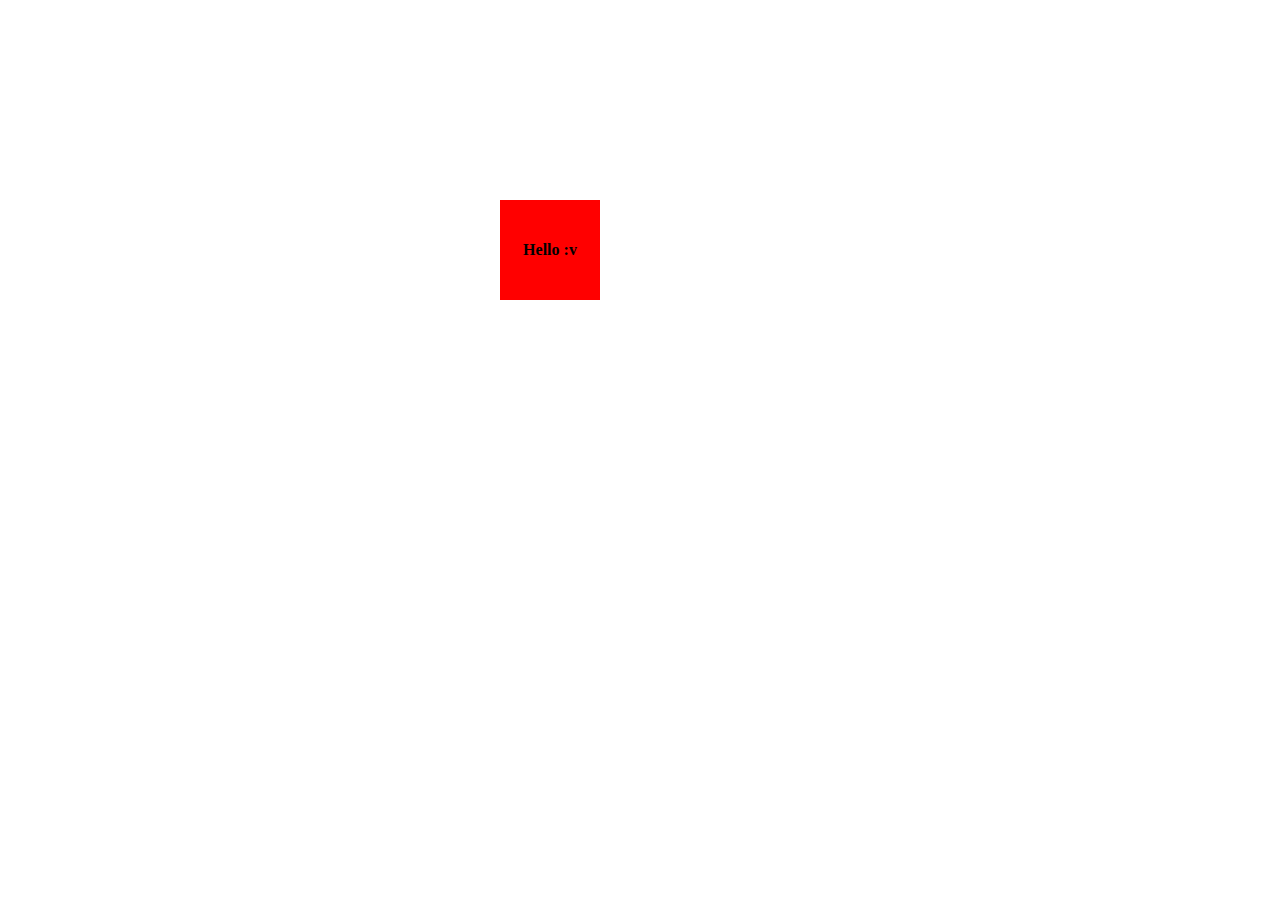
<file: Buoi10/index.html>
<!DOCTYPE html>
<html>
<head>
	<title>ngon</title>
	<meta charset="utf-8">
	<link rel="stylesheet" type="text/css" href="style.css">
	<meta name="viewport" content="width=device-width, initial-scale=1">
	<link rel="stylesheet" href="https://use.fontawesome.com/releases/v5.6.3/css/all.css" integrity="sha384-UHRtZLI+pbxtHCWp1t77Bi1L4ZtiqrqD80Kn4Z8NTSRyMA2Fd33n5dQ8lWUE00s/" crossorigin="anonymous">
</head>
<body>
	<div class="div-main">
		Hello :v
		<div class="left">Đen</div>
		<div class="right">Đen</div>
		<div class="top">Đen</div>
		<div class="botoom">Đen</div>


	</div>

</body>
</html>
</file>
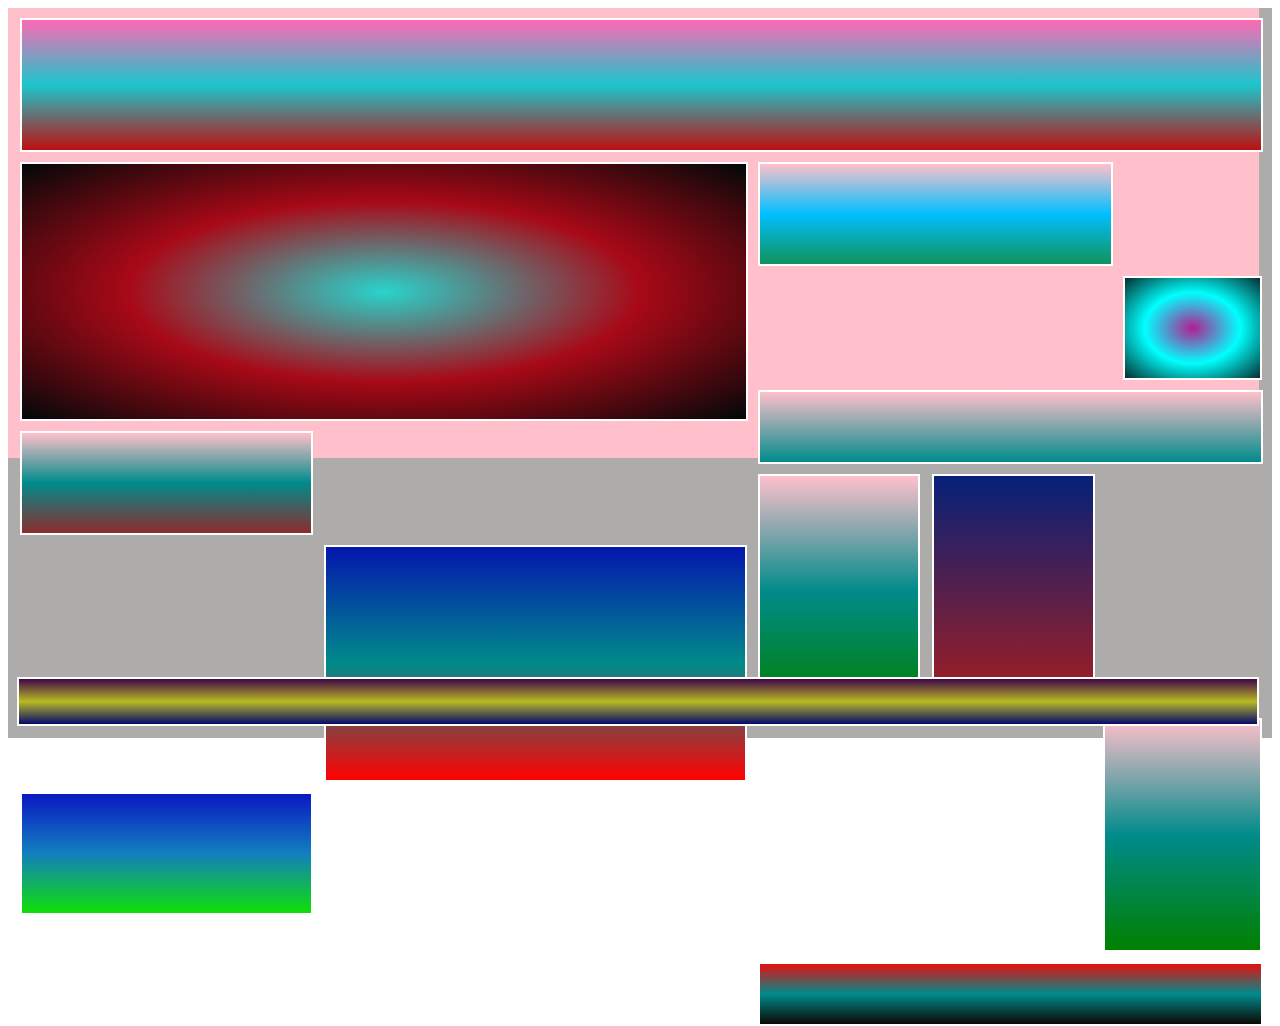
<file: Buoi2/index.html>
<!DOCTYPE html>
<html lang="en">

<head>
    <meta charset="UTF-8">
    <meta name="viewport" content="width=device-width, initial-scale=1.0">
    <meta http-equiv="X-UA-Compatible" content="ie=edge">
    <title>BTVN-DAY03</title>
    <link rel="stylesheet" href="style.css">
</head>

<body>
    <div class="all" style="  margin: 0 auto; text-align: center;">
        <div class="head"></div>
        <div class="mid" style="color: red; background: pink;">
            <div class="mid-left">
                <div class="mid-left-top"></div>
                <div class="mid-left-bottom">
                    <div class="mid-left-bottom1"></div>
                    <div class="mid-left-bottom2"></div>
                    <div class="mid-left-bottom3"></div>
                </div>
            </div>
            <div class="mid-right">
                <div class="mid-right1"></div>
                <div class="mid-right2">
                    <div class="mid-right21"></div>
                    <div class="mid-right22"></div>
                </div>
                <div class="mid-right3"></div>
                <div class="mid-right4">
                    <div style="background-image:repeating-linear-gradient(pink,darkcyan,green);" class="mid-right41">
                    </div>
                    <div class="mid-right41"></div>
                    <div class="mid-right411"></div>
                </div>
                <div class="mid-right5"></div>
            </div>


            <div class="bottom"></div>
        </div>
    </div>
</body>

</html>
</file>
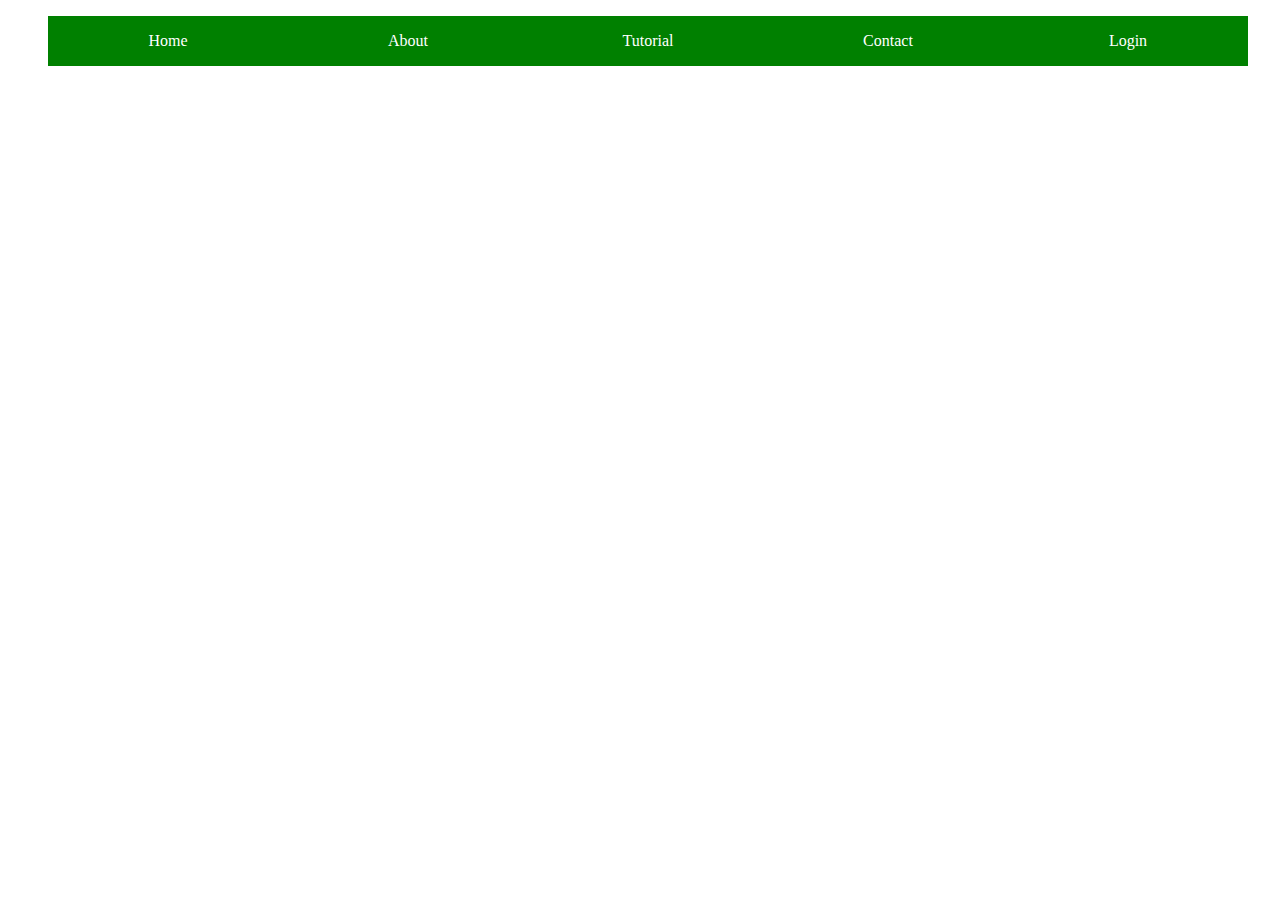
<file: Buoi3/index.html>
<!DOCTYPE html>
<html lang="en">

<head>
    <meta charset="UTF-8">
    <meta name="viewport" content="width=device-width, initial-scale=1.0">
    <meta http-equiv="X-UA-Compatible" content="ie=edge">
    <title>BTVN-B4</title>
    <link rel="stylesheet" href="style.css">
</head>

<body>
    <div class="menu">
        <ul class="menucon1">
            <li class="dong1">Home</li>
            <li class="dong1">About
                <ul class="menucon">
                    <li>Content1</li>
                    <li>Content2</li>
                    <li>Content3</li>
                    <li>Content4</li>
                </ul>
            </li>
            <li class="dong1">Tutorial
                <ul class="menucon">
                    <li>Thủ Thuật</li>
                    <li>Kiến Thức</li>
                    <li>Đồ Họa
                        <ul class="menucon">
                            <li>Audition</li>
                            <li>Illustrator</li>
                            <li>Photoshop</li>
                            <li>After Effect</li>
                            <li>Premiere</li>
                        </ul>
                    </li>
                    <li>Lập Trình</li>
                </ul>
            </li>
            <li class="dong1">Contact
                <ul class="menucon">
                    <li>Content1</li>
                    <li>Content2</li>
                    <li>Content3</li>
                    <li>Content4</li>
                </ul>
            </li>
            <li class="dong1">Login</li>

        </ul>
    </div>
</body>

</html>
</file>
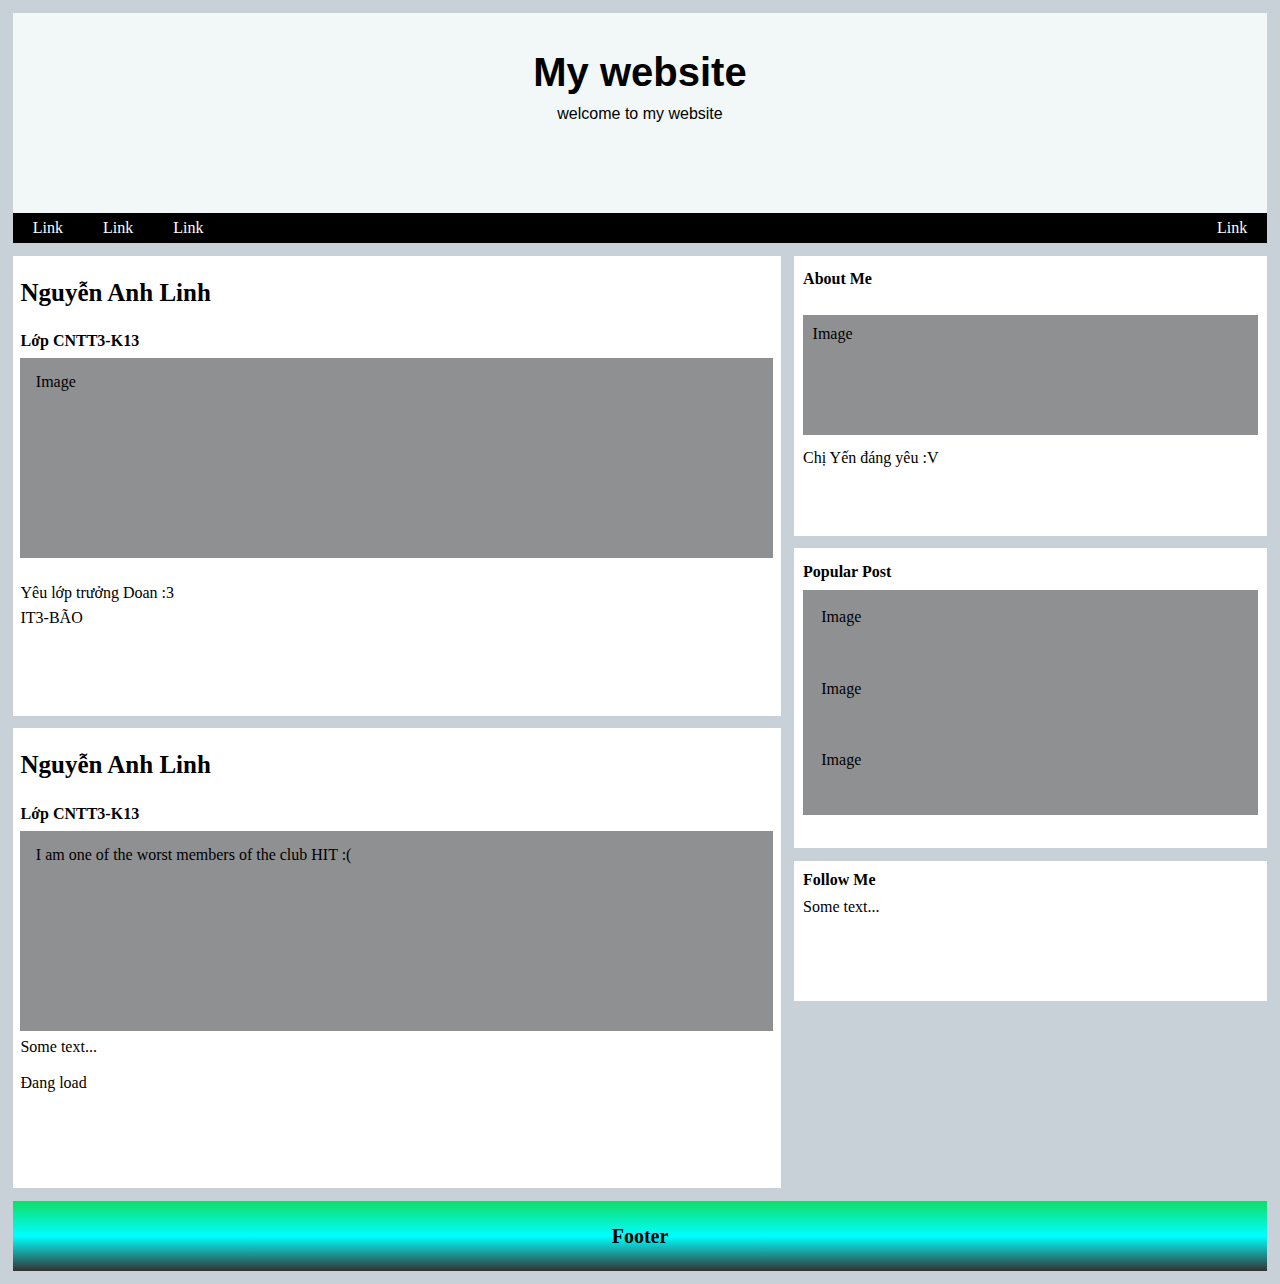
<file: Buoi4/index.html>
<!DOCTYPE html>
<html lang="en">

<head>
    <meta charset="UTF-8">
    <meta name="viewport" content="width=device-width, initial-scale=1.0">
    <meta http-equiv="X-UA-Compatible" content="ie=edge">
    <title>BTVN-WEB-DAY04</title>
    <link rel="stylesheet" href="style.css">
</head>

<body>
    <div style="background-color:rgb(201, 209, 216); width: 100%;height: auto;margin: 0px auto;float: left;">
        <div class="dong1">
            <div class="dong2">My website</div>
            <div class="dong3"> welcome to my website</div>
        </div>
        <div class="dong4">
            <ul>
                <li>Link</li>
                <li>Link</li>
                <li><a href="#"></a>Link</li>
                <li style="float: right;">Link</li>
            </ul>
        </div>
        <div>
            <div class="dong6">
                <div class="dong61">Nguyễn Anh Linh</div><br>
                <div class="dong64">Lớp CNTT3-K13</div>
                <div class="dong62">Image</div><br>
                <div class="dong63">Yêu lớp trưởng Doan :3</div>
                <div class="dong65">IT3-BÃO</div>
            </div>
            <div class="dong7">
                <div class="dong71">About Me</div><br>
                <div class="dong72">Image</div>
                <div class="dong73">Chị Yến đáng yêu :V </div>
            </div>
            <div class="dong8">
                <div class="dong81"> Popular Post</div>
                <div class="dong88">
                    <div class="dong82">Image</div><br><br>
                    <div class="dong82">Image</div><br><br>
                    <div class="dong82">Image</div><br><br>
                </div>
            </div>
        </div>
        <div>
            <div class="dong9">
                <div class="dong91">Nguyễn Anh Linh</div><br>
                <div class="dong95">Lớp CNTT3-K13</div>
                <div class="dong92">I am one of the worst members of the club HIT :(</div>
                <div class="dong93"> Some text...</div><br>
                <div class="dong94"> Đang load</div>
            </div>
            <div class="dong10">
                <div class="dong101">Follow Me</div>
                <div class="dong102"> Some text...</div>
            </div>
        </div>
        <div class="dong11">Footer</div>
    </div>
</body>

</html>
</file>
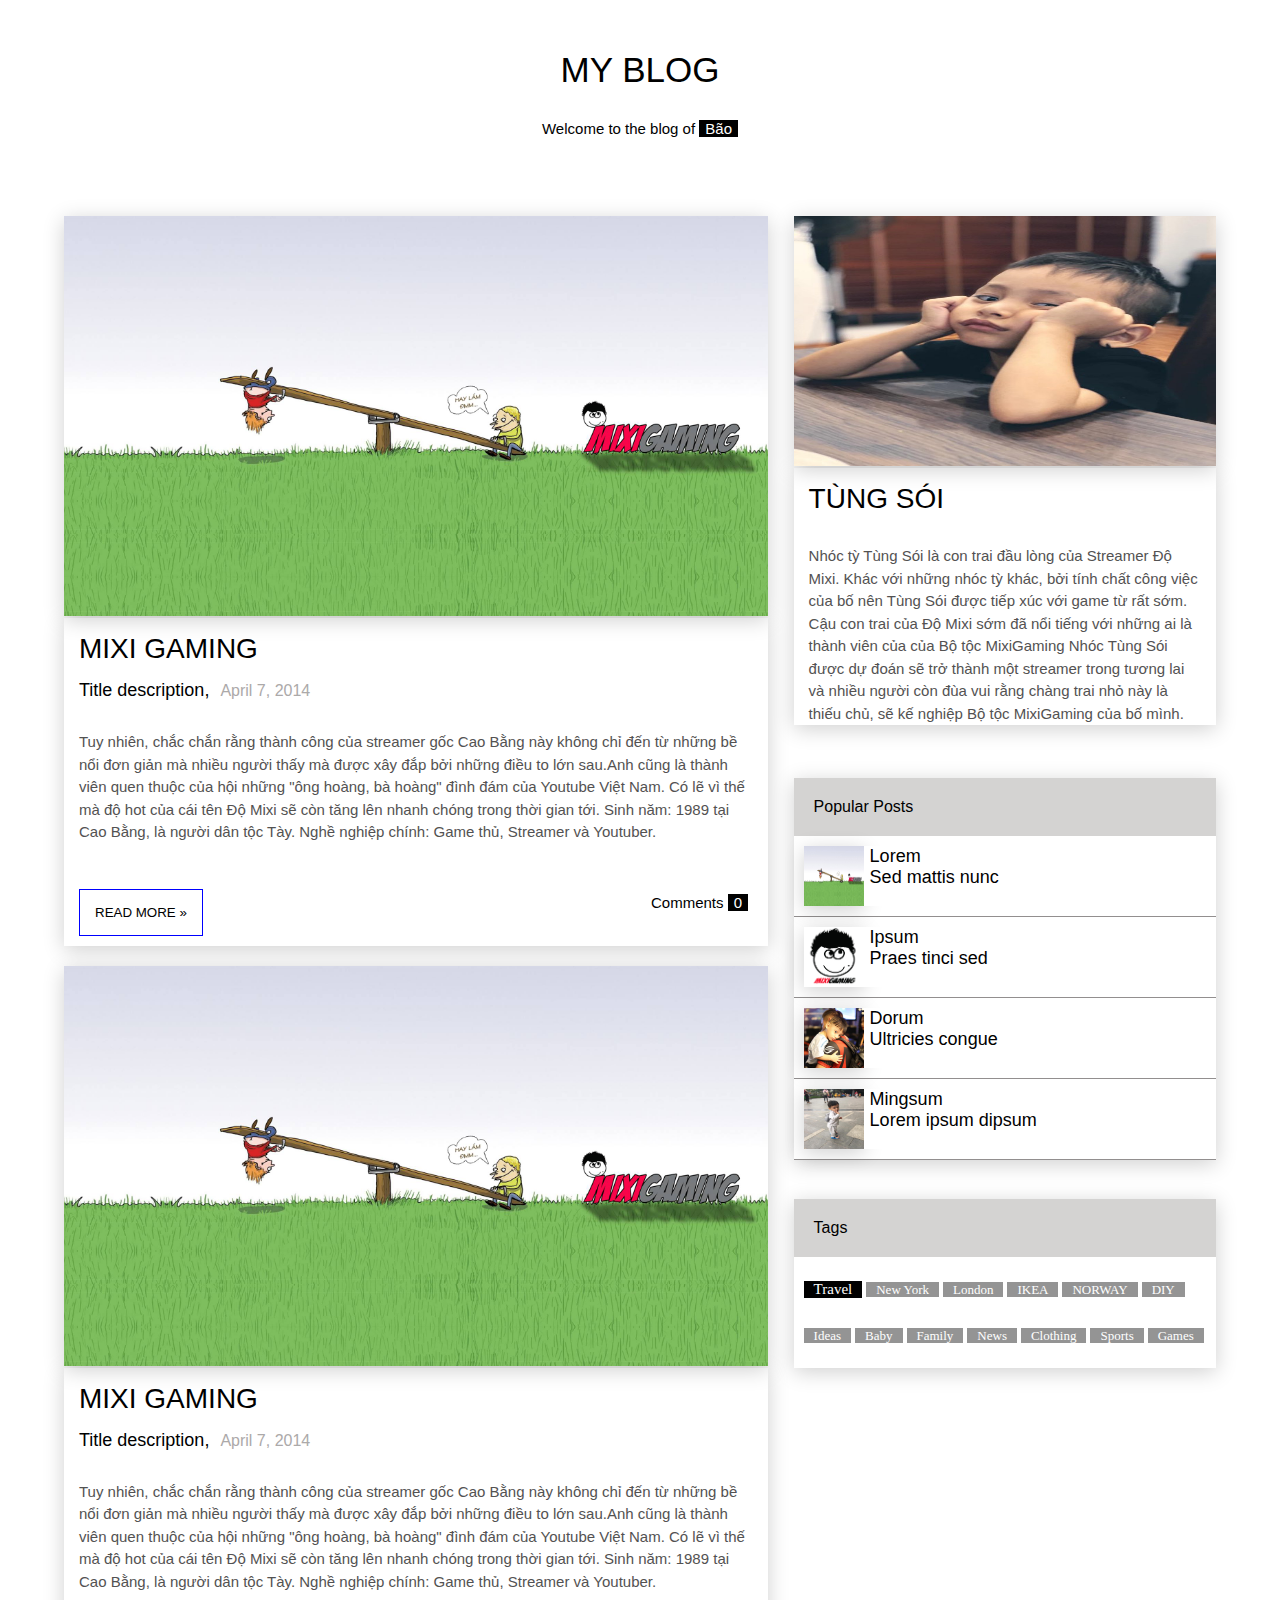
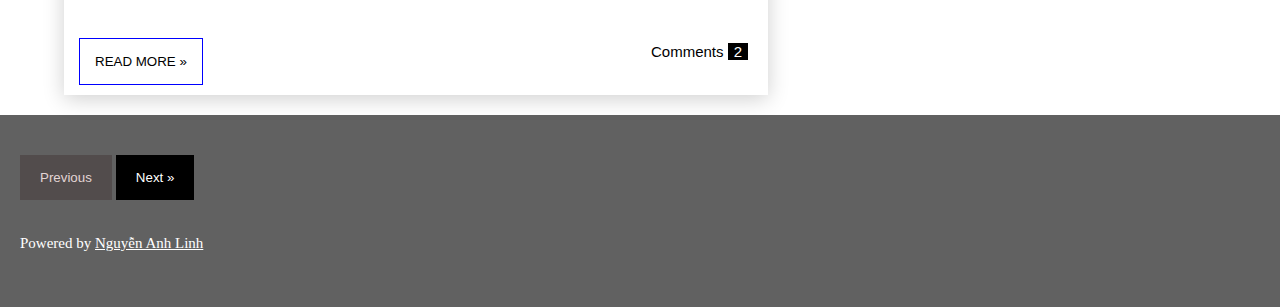
<file: Buoi8/index.html>
<!DOCTYPE html>
<html lang="en">

<head>
    <meta charset="UTF-8">
    <meta name="viewport" content="width=device-width, initial-scale=1.0">
    <meta http-equiv="X-UA-Compatible" content="ie=edge">
    <title>BTVN</title>
    <link rel="stylesheet" href="style.css">
</head>

<body style="background:white;display:block;clear: both;">
    <div class="top">
        <h1><b>MY BLOG</b></h1>
        <p style="font-family: Verdana, Geneva, Tahoma, sans-serif; margin-top: -20px !important;text-align: center;">
            Welcome to the blog of <span>Bão</span></p>

    </div>

    <div class="mid-left">
        <img src="jpg5.jpg" alt="Anh" style="background-size: 100%;width: 100%;">
        <div class="mid-left-mid">
            <h3 style="padding: 15px;"><b style="font-size: 28px !important;">MIXI GAMING</b></h3>
            <h5 style="padding: 15px;color:#000!important;">Title description, <span class="day">April 7,
                    2014</span>
            </h5>
            <div class="content">
                <p style="color: rgb(83, 82, 82)!important; font-family: sans-serif;line-height: 1.5;">
                    Tuy nhiên, chắc chắn rằng thành công của streamer gốc Cao Bằng này không chỉ đến từ những bề nổi đơn
                    giản mà nhiều người thấy mà được xây đắp bởi những điều to lớn sau.Anh cũng là thành viên quen thuộc
                    của hội những "ông hoàng, bà hoàng" đình đám của Youtube Việt Nam. Có lẽ vì thế mà độ hot của cái
                    tên Độ Mixi sẽ còn tăng lên nhanh chóng trong thời gian tới. Sinh năm: 1989 tại Cao Bằng, là người
                    dân tộc Tày. Nghề nghiệp chính: Game thủ, Streamer và Youtuber.
                </p>
            </div>
            <div>
                <div class="mid-left-bottom">
                    <p>
                        <button style="border: 1px solid blue;padding: 15px;" class="read">READ MORE »</button>
                    </p>
                </div>
                <div class="mid-left-right">
                    <p>Comments <span style="background: black;">0</span></p>
                </div>
            </div>
        </div>
        <img src="jpg5.jpg" alt="Anh" style="background-size: 100%;width: 100%;">
        <div class="mid-left-mid">
            <h3 style="padding: 15px;"><b style="font-size: 28px !important;">MIXI GAMING</b></h3>
            <h5 style="padding: 15px;color:#000!important;">Title description, <span class="day">April 7,
                    2014</span>
            </h5>
            <div class="content">
                <p style="color: rgb(83, 82, 82)!important; font-family: sans-serif;line-height: 1.5;">
                    Tuy nhiên, chắc chắn rằng thành công của streamer gốc Cao Bằng này không chỉ đến từ những bề nổi đơn
                    giản mà nhiều người thấy mà được xây đắp bởi những điều to lớn sau.Anh cũng là thành viên quen thuộc
                    của hội những "ông hoàng, bà hoàng" đình đám của Youtube Việt Nam. Có lẽ vì thế mà độ hot của cái
                    tên Độ Mixi sẽ còn tăng lên nhanh chóng trong thời gian tới. Sinh năm: 1989 tại Cao Bằng, là người
                    dân tộc Tày. Nghề nghiệp chính: Game thủ, Streamer và Youtuber.
                </p>
            </div>
            <div>
                <div class="mid-left-bottom">
                    <p>
                        <button style="border: 1px solid blue;padding: 15px;" class="read">READ MORE »</button>
                    </p>
                </div>
                <div class="mid-left-right">
                    <p>Comments <span style="background: black;">2</span></p>
                </div>
            </div>
        </div>
    </div>
    <div class="mid-right">
        <img src="jpg7.jpg" alt="Anh" style="background-size: 100%;width: 100%;height: 250px !important;">
        <div class="mid-left-mid">
            <h3 style="padding: 15px;"><b style="font-size: 28px !important;">TÙNG SÓI</b></h3>

            <div class="content">
                <p style="color: rgb(83, 82, 82)!important; font-family: sans-serif;line-height: 1.5;">
                    Nhóc tỳ Tùng Sói là con trai đầu lòng của Streamer Độ Mixi. Khác với những nhóc tỳ khác, bởi tính
                    chất công việc của bố nên Tùng Sói được tiếp xúc với game từ rất sớm. Cậu con trai của Độ Mixi sớm
                    đã nổi tiếng với những ai là thành viên của của Bộ tộc MixiGaming Nhóc Tùng Sói được dự đoán sẽ trở
                    thành một streamer trong tương lai và nhiều người còn đùa vui rằng chàng trai nhỏ này là thiếu chủ,
                    sẽ kế nghiệp Bộ tộc MixiGaming của bố mình.
                </p>
            </div>


        </div>
    </div>
    <div class="mid-right-mid">
        <div class="mid-left1">
            <h4>Popular Posts</h4>
        </div>
        <ul class="menu">
            <li class="li">
                <img src="jpg5.jpg" style="width: 60px;height: 60px;">
                <span style="background: white !important; color: black;">
                    Lorem
                    <br>
                    Sed mattis nunc
                </span>

            </li>
            <li class="li">
                <img src="jpg1.png" style="width: 60px;height: 60px;">
                <span style="background: white !important; color: black;">
                    Ipsum
                    <br>
                    Praes tinci sed
                </span>

            </li>
            <li class="li">
                <img src="jpg02.jpg" style="width: 60px;height: 60px;">
                <span style="background: white !important; color: black;">
                    Dorum
                    <br>
                    Ultricies congue
                </span>

            </li>
            <li class="li">
                <img src="image07.jpg" style="width: 60px;height: 60px;">
                <span style="background: white !important; color: black;">
                    Mingsum
                    <br>
                    Lorem ipsum dipsum
                </span>

            </li>
        </ul>
    </div>
    <div class="conten-right">
        <div class="head">
            <h4>Tags</h4>
        </div>
        <div class="tags">
            <span
                style="font-size: 15px;display: inline-flex;padding: 0 10px;margin-bottom: 15px;background: black;color: white;">Travel</span>
            <span class="span">New York</span>
            <span class="span">London</span>
            <span class="span">IKEA</span>
            <span class="span">NORWAY</span>
            <span class="span">DIY</span>
            <span class="span">Ideas</span>
            <span class="span">Baby</span>
            <span class="span">Family</span>
            <span class="span">News</span>
            <span class="span">Clothing</span>
            <span class="span">Sports</span>
            <span class="span">Games</span>
        </div>
    </div>
    <div class="footer">
        <button class="footer1">Previous</button>
        <button class="footer2">Next »</button>
        <p style="color: white;">Powered by
            <a href="https://www.facebook.com/profile.php?id=100029826890902" style="color:white">Nguyễn Anh Linh</a>
        </p>
    </div>

</body>

</html>
</file>
<file: Buoi10/style.css>
*{
	margin: 0;
	padding: 0;
	box-sizing: border-box;
}
.div-main{
    margin: 0 auto;
	color: black;
	font-weight: bold;
	background-color: red;
	align-items: center;
	text-align: center;
	line-height: 100px;
	/* cursor: pointer; */
	width: 100px;
 	height: 100px;
 	margin-left: 500px;
 	position: relative;
 	margin-top: 200px;
 	
}

.div-main .left{
	width: 100px;
 	height: 100px;
 	background-color: yellow;
 	position: absolute;
 	margin-left:-100px;
 	transform: translateX(100px);
 	display: block;
 	margin-top: -100px;
 	z-index: -95;

 }
 
 .div-main .right{
    width: 100px;
    height: 100px;
    background-color: teal;
    position: absolute;
    margin-left: 100px;
    margin-top: -100px;
    transform: translateX(-100px);
    z-index: -98;
}
.div-main .top{
    width: 100px;
    height: 100px;
    background-color: green;
    position: absolute;
    margin-left: 0px;
    display: block;
    z-index: -99;
    transform: translateY(-100px);
 }
.div-main .botoom{
    width: 100px;
    height: 100px;
    background-color: pink;
    position: absolute;
    margin-left: 0px;
    z-index: -100;
    transform: translateY(-100px);
 }
 .div-main:hover div{
    /* cursor: pointer; */
    transition:1s;

}
.div-main:hover .left{
    transform: translateX(0px);
    /* cursor: pointer; */
}
.div-main:hover .right{
    transform: translateX(0px);
    cursor: pointer;
}
.div-main:hover .top{
    transform: translateY(-200px);
    /* cursor: pointer; */
}
.div-main:hover .botoom {
    transform: translateY(0px);
    /* cursor: pointer; */
}
</file>
<file: Buoi2/style.css>
.all{
    background: rgb(173, 172, 170);
    width: 100%;
    height: 730px;
    margin: 0;
}
.head{
    width: 98%;
    height: 130px;
    background-image: repeating-linear-gradient(hotpink,rgb(27, 198, 204),rgb(190, 15, 15));
    float: left;
    border: 2px solid white;
    margin:10px 0px 0px 12px;
}
.mid{
    width: 99%;
    height: 450px;
    color: rgb(116, 151, 20)
}
.mid-left{
  width: 59%;
  height: 500px;
 float: left;
}
.mid-left-top{
    width: 98%;
  height: 255px;
  margin:10px 0px 0px 12px;
  background-image: radial-gradient(rgb(40, 212, 204),rgb(168, 9, 23),rgb(1, 8, 8));
  float: left;
  margin:10px 0px 0px 12px;
  border: 2px solid white;
}
.mid-right{
    width: 40%;
    height: 100px;
    float: left;
    color: deepskyblue;
}
.mid-right1{
    width: 70%;
    height: 100px;
    background-image: repeating-linear-gradient(pink,deepskyblue,rgb(17, 146, 92));
    float: left;
    margin:10px 0px 0px 12px;
  border: 2px solid white;
}
.mid-right2{
    width: 27%;
    height: 100px;
    background-image: radial-gradient(rgb(179, 30, 146),aqua,rgb(6, 46, 46));
    float: right;
    margin:10px 0px 0px 12px;
    border: 2px solid white;
    margin-right: -15px;
  
}
.mid-right3{
    color:darkcyan;
    margin:10px 0px 0px 12px;
    border: 2px solid white;
    float: left;
    width: 100%;
    height: 70px;
    background-image: repeating-linear-gradient(pink,darkcyan);
}
.mid-right41{
    width: 31.6%;
    height: 230px;
    float: left;
    margin:10px 0px 0px 12px;
    border: 2px solid white;     
    background-image: repeating-linear-gradient(rgb(6, 33, 121),rgb(167, 30, 30));

}
.mid-right411{
    width: 31%;
    height: 230px;
    float: right;
    margin:10px 0px 0px 12px;
    border: 2px solid white; 
    margin-right: -15px;
    background-image: repeating-linear-gradient(pink,darkcyan,green);

}
.mid-right5{
    margin:10px 0px 0px 12px;
    border: 2px solid white;
    float: left;
    width: 100%;
    height: 60px;
    background-image: repeating-linear-gradient(rgb(231, 14, 14),darkcyan,rgb(12, 7, 4));
}
.mid-left-bottom{
    width: 98%;
    height: 235px;
    float: left;
   
}
.mid-left-bottom1{
    color:darkcyan;
    margin:10px 0px 0px 12px;
    border: 2px solid white;
    float: left;
    width: 40%;
    height: 100px;
    background-image: repeating-linear-gradient(pink,darkcyan,rgb(141, 44, 44));
}
.mid-left-bottom2{
    margin:10px 0px 0px 12px;
    border: 2px solid white;
    float: right;
    width: 57.9%;
    height: 233px;
    background-image: repeating-linear-gradient(rgb(5, 22, 173),darkcyan,red);
    margin-right: -15px;
}
.mid-left-bottom3{
    color:darkcyan;
    margin:10px 0px 0px 12px;
    border: 2px solid white;
    float: left;
    width: 40%;
    height: 119px;
    background-image: repeating-linear-gradient(rgb(11, 24, 194),rgb(18, 127, 190),rgb(15, 224, 8));
}
.bottom{
    width: 99%;
    height: 45px;
    background-image: repeating-linear-gradient(rgb(64, 6, 71),rgb(183, 185, 35),rgb(7, 9, 107));
    float: right;
    margin:25px 0px 0px 12px;
    border: 2px solid white;
}
</file>
<file: Buoi3/style.css>
.menu ul li{
    width: 200px;
    background: green;
    line-height: 50px;
    padding-left: 20px;
    padding-right: 20px;
    text-decoration: none; 
    color: white;  
}
.menu ul{
    list-style-type: none;
}
.menu {
    width: 1300px;
    margin: 0 auto;
}
 .menucon1 li{
     float: left;
     text-align: center;
     position: relative;
  }
.menucon1 li:hover {
    background-image: repeating-linear-gradient(red,aqua,black);}

.menucon1 .menucon {
    display: none;
    position: absolute;
    width: 100px;
   left: 239px;
    background-image: repeating-linear-gradient(red,aqua,black);
    padding-left: 0;
    bottom: -197px;
}

.menucon1 li:hover>.menucon {
    display: block;
    position:absolute;
}
.menucon1>li>.menucon {
    left: 0;
  top:49px;
}
</file>
<file: Buoi4/style.css>
*{
    margin: 0;
    box-sizing: border-box;
}
.dong1{
    background: rgb(242, 248, 248);
    width: 98%;
    height: 200px;
    margin: 0px auto;
    margin-top:1%; 

}
.dong2{
        text-align: center;
        font-family: Arial, Helvetica, sans-serif;
        font-size: 40px;
        font-weight: bold;  
        padding-top:3%; 
}
.dong3{
    text-align: center;
    font-family: Arial, Helvetica, sans-serif;
    padding-top: 10px;
}
.dong4{
    height: 30px;
    background: black;
    width: 98%;
    margin: 0px auto;
    color: white;
    margin-top: 0px;
    line-height: 30px;
    list-style: none;
}
.dong4 ul li{
    float: left;
    padding: 0px 20px 0px 20px;
    list-style: none;
}
.dong4 ul {
    padding: 0px;
    margin: 0px;
}
.dong6{
    background: white;
    height: 460px;
    width: 60%;
    float: left;
    margin: 1%;
}
.dong61{
    font-weight: bold;
    font-size: 25px;
    margin-top:3%;
    margin-left: 1%;
}
.dong62{
    background: rgb(143, 144, 145);
    height: 200px;
    width: 98%;
    margin: 1%;
    padding: 2%;
}
.dong63{
    margin-left: 1%;
  
}
.dong64{
    margin: 1%;
    font-weight: bold;
}
.dong65{
    margin-left: 1%;
    margin-top:1%;
}
.dong7{
    background: white;
    float: right;
    width: 37%;
    height: 280px;
    margin-top:1%;
    margin-right: 1%;
}
.dong71{
    margin-left: 2%;
    margin-top:3%;
    font-weight: bold; 
}
.dong72{
    background: rgb(143, 144, 145);    height: 120px;
    width: 96%;
    margin:2%;
    padding-top:2%;
    padding-left: 2%;
}
.dong73{
    
    margin-left: 2%;
    margin-top:3%;
}
.dong8{
    background: white;
    float: right;
    width: 37%;
    height: 300px;
    margin-top:1%;
    margin-right: 1%;
}
.dong81{
    margin-left: 2%;
    margin-top:3%;
    font-weight: bold; 
}
.dong88{
    background: rgb(143, 144, 145);
        height: 75%;
    width: 96%;
    padding: 2%;
    margin: 2%;
}
.dong82{
    padding:2%;
}
.dong9{
    background: white;
    height: 460px;
    width: 60%;
    float: left;
    margin-left: 1%;
}
.dong91{
    margin-left: 1%;
    margin-top:3%;
    font-weight: bold; 
    font-size: 25px;
}
.dong92{
    background: rgb(143, 144, 145);
    height: 200px;
    width: 98%;
    margin: 1%;
    padding: 2%;
}
.dong93{
    margin-left: 1%;
    margin-top:1%;
}
.dong94{
    margin-left: 1%;
    
}
.dong95{
    margin: 1%;
    font-weight: bold;
}
.dong10{
    background: white;
    float: right;
    width: 37%;
    height: 140px;
    margin-top:1%;
    margin-right: 1%;
}
.dong101{
    font-weight: bold;
    margin: 2%;
}
.dong102{
    margin:2%;
}
.dong11{
    background-image:repeating-linear-gradient(rgb(17, 221, 102),aqua,rgb(51, 49, 49));
    height: 70px;
    margin: 0 auto;
    text-align: center;
    font-weight: bold;
    font-size:20px;
    line-height: 70px;
    width: 98%;
    margin: 0px auto;
    float: left;
    margin: 1%;
}
</file>
<file: Buoi8/style.css>
*{
    margin: 0;
}
h1{
    font-family: "Raleway", sans-serif; 
    margin: 50px;
    text-align: center;
}
b{
    font-weight: 500;
     font-size: 35px;   
     font-family: "Raleway", sans-serif; 
}
p{
    display: block;
    display: block;
    margin-block-start: 1em;
    margin-block-end: 1em;
    margin-inline-start: 0px;
    margin-inline-end: 0px;
    font-size: 15px;
}
span{
    background: black;
    color: white;
    padding: 0px 6px 0px 6px;
}
.mid-left{
    width: 55%;    
    margin: 5% 1% 0% 5%;
   height: auto;  
   float: left;
   
}
img{
    border-style: none;
    height: 400px;
    box-shadow:0 4px 20px 0 rgba(0,0,0,0.19);
}
.mid-left-mid{
    width: 100%;
    height: auto;
    background: white !important;
   margin-top: -2px;
    box-shadow:0 4px 20px 0 rgba(0,0,0,0.19);
    font-family: "Raleway", sans-serif;
}
.day{
    background: white;
    color: rgb(172, 169, 169);
    font-family: Verdana,sans-serif;
    font-weight: 500;
    font-size: 16px;
}
h5{
    font-family: Verdana,sans-serif;
    font-weight: 500;
    font-size: 18px;
    margin-top: -15px;
}
.content p{
margin: 0 auto;
font-size: 15px;
margin: 15px;
display: block;

font-family:Verdana, Geneva, Tahoma, sans-serif;
}
.mid-left-bottom
{ width: 70%;
    margin: 15px;  
    float: left;
    display: flex;
}

.read:hover{
background: rgb(105, 105, 103);
}
.mid-left-right{
    
    text-align: right !important;
    padding: 20px;  
}
.read{
    padding: 10px 15px;
    border: 1px solid rgba(15, 14, 14, 0.63);
    cursor: pointer;
    background: white;
}
.mid-right{
 width: 33%;
 height: auto;
 float: right;
 margin-top:5%;
 margin-right:5%;
 margin-left: 1%;
}
.mid-right-mid{
    width: 33%;
    float: right;
    margin-top:3%;
    margin-right:5%;   
    box-shadow:0 4px 20px 0 rgba(0,0,0,0.19);
    height: auto;
}

h4{
    
    padding: 20px;
    background: rgb(212, 211, 210);
    font-family: "Raleway", sans-serif;
    font-weight: normal;
}
.but{
    height: auto;
    display: flex;
}
.conten-right{
    margin-bottom: 30px;
    height: auto;
    background: white;
}
ul{
    list-style-type: none;
    padding: 0;
    margin: 0;
    box-sizing: inherit; 
    display: block;
}
.menu{
    list-style-type: none;
    margin: 0;
    padding: 0;
}
.li{
    padding: 10px;
    border-bottom: 0.5px solid rgb(146, 143, 143);
    display: flex;
    font-family: "Raleway", sans-serif;
    font-size: 18px;
}
div{
    display: block;
}
.span{
    font-size: 13px;
  line-height: 3.5;
    padding: 0 10px;
   
    background: #949494;
}.conten-right{
    width: 33%;
    float: right;
    margin-top:3%;
    margin-right:5%;
    box-shadow:0 4px 20px 0 rgba(0,0,0,0.19);
    height: auto;
}
.tags{
    margin: 10px 10px;
    
}
.footer{
    clear: both;
    padding: 40px 20px;
    height: auto;
    background: #616161;
   
}
.footer1{
    padding: 15px 20px;
    background: rgb(82, 76, 76);
    color: rgb(226, 212, 212);
    border: none;
    margin-bottom: 20px;
    cursor: not-allowed;
}
.footer2{
    padding: 15px 20px;
    background: black;
    color: white;
    border: none;
    cursor: pointer;
}
.footer2:hover{
    background: white;
    color: black;
}
@media only screen and (max-width:1000px){
    .top{
        width:100%;    float: right;              
    }
    
    .mid-left{
        width: 100%; float: right;  
    }
    .mid-right{
        width: 100%;    
     float: right;   margin:0 auto;
    }
    .mid-right-mid{
        width: 100%; margin:0 auto; 
    }
    .conten-right{
        width: 100%; margin:0 auto;
    }
    .footer{
        width: 100%;  
    }
}
</file>
